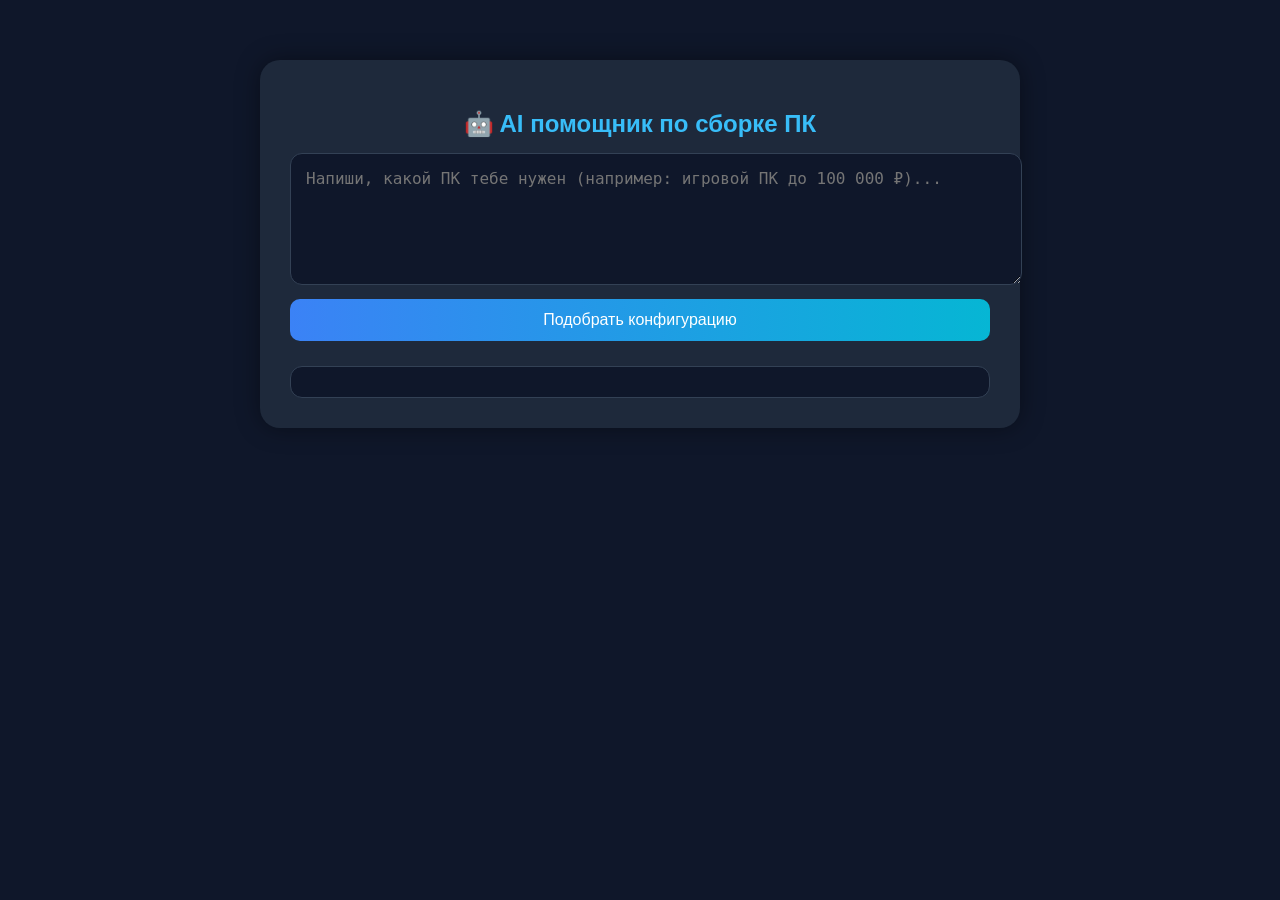
<file: pc-builder.html>
<!DOCTYPE html>
<html lang="ru">
<head>
  <meta charset="UTF-8">
  <meta name="viewport" content="width=device-width, initial-scale=1.0">
  <title>AI помощник для сборки ПК</title>
  <style>
    body {
      font-family: "Inter", sans-serif;
      background: #0f172a;
      color: #f1f5f9;
      margin: 0;
      padding: 0;
    }

    .ai-container {
      max-width: 700px;
      margin: 60px auto;
      background: #1e293b;
      border-radius: 20px;
      box-shadow: 0 0 25px rgba(0,0,0,0.4);
      padding: 30px;
    }

    h2 {
      text-align: center;
      font-size: 24px;
      margin-bottom: 15px;
      color: #38bdf8;
    }

    textarea {
      width: 100%;
      min-height: 100px;
      background: #0f172a;
      border: 1px solid #334155;
      color: #f8fafc;
      border-radius: 12px;
      padding: 15px;
      font-size: 16px;
      resize: vertical;
      outline: none;
      transition: 0.3s;
    }

    textarea:focus {
      border-color: #38bdf8;
      box-shadow: 0 0 5px #38bdf8;
    }

    button {
      background: linear-gradient(90deg, #3b82f6, #06b6d4);
      border: none;
      color: white;
      padding: 12px 20px;
      font-size: 16px;
      border-radius: 10px;
      cursor: pointer;
      margin-top: 10px;
      width: 100%;
      transition: 0.3s;
    }

    button:hover {
      opacity: 0.9;
      transform: translateY(-2px);
    }

    .response {
      margin-top: 25px;
      background: #0f172a;
      padding: 15px;
      border-radius: 12px;
      border: 1px solid #334155;
      white-space: pre-wrap;
      line-height: 1.5;
      font-size: 15px;
    }

    .loading {
      text-align: center;
      color: #94a3b8;
      font-style: italic;
    }
  </style>
</head>
<body>

  <div class="ai-container">
    <h2>🤖 AI помощник по сборке ПК</h2>
    <textarea id="aiPrompt" placeholder="Напиши, какой ПК тебе нужен (например: игровой ПК до 100 000 ₽)..."></textarea>
    <button id="aiAsk">Подобрать конфигурацию</button>
    <div id="aiResponse" class="response"></div>
  </div>

  <script>
    const API_KEY = "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"; // <--- сюда вставишь свой ключ

    async function askAI(prompt) {
      const res = await fetch("https://openrouter.ai/api/v1/chat/completions", {
        method: "POST",
        headers: {
          "Authorization": `Bearer ${API_KEY}`,
          "Content-Type": "application/json"
        },
        body: JSON.stringify({
          model: "mistralai/mixtral-8x7b",
          messages: [
            { role: "system", content: "Ты эксперт по сборке ПК. Подбирай оптимальные комплектующие под запрос пользователя с пояснениями." },
            { role: "user", content: prompt }
          ]
        })
      });

      const data = await res.json();
      return data.choices?.[0]?.message?.content || "Ошибка: не удалось получить ответ.";
    }

    document.getElementById("aiAsk").addEventListener("click", async () => {
      const prompt = document.getElementById("aiPrompt").value.trim();
      const responseDiv = document.getElementById("aiResponse");
      if (!prompt) {
        responseDiv.innerHTML = "❗ Введи запрос, чтобы я мог помочь.";
        return;
      }

      responseDiv.innerHTML = "<div class='loading'>⌛ Генерирую конфигурацию...</div>";

      try {
        const answer = await askAI(prompt);
        responseDiv.innerHTML = answer.replace(/\n/g, "<br>");
      } catch (e) {
        responseDiv.innerHTML = "⚠️ Ошибка при подключении к OpenRouter.";
        console.error(e);
      }
    });
  </script>

</body>
</html>
</file>
